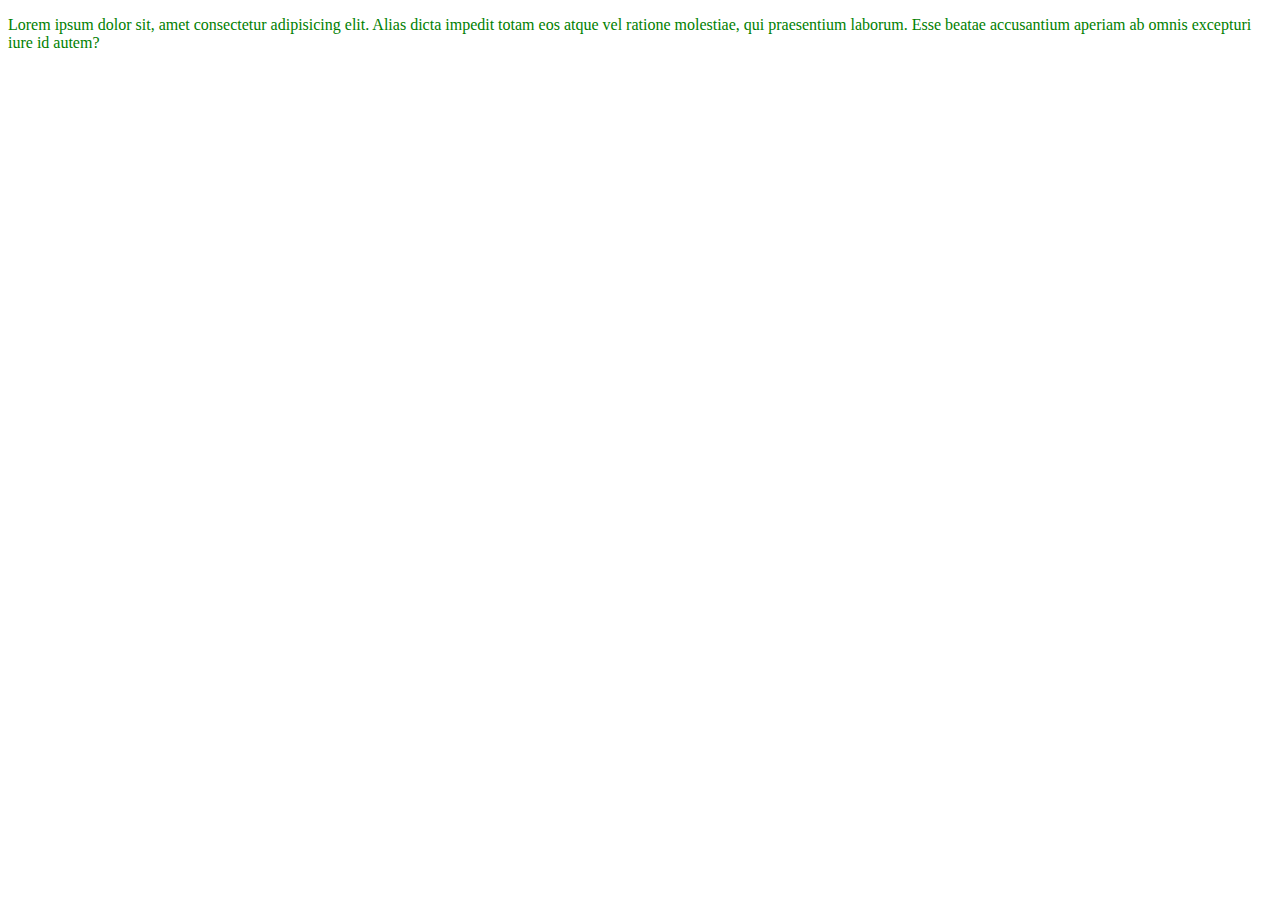
<file: 2 - CSS Dasar/10-specifity/index.html>
<!DOCTYPE html>
<html lang="en">
  <head>
    <meta charset="UTF-8" />
    <meta http-equiv="X-UA-Compatible" content="IE=edge" />
    <meta name="viewport" content="width=device-width, initial-scale=1.0" />
    <title>Specificity</title>
    <link rel="stylesheet" href="style.css" />
  </head>
  <body>
    <p id="1">
      Lorem ipsum dolor sit, amet consectetur adipisicing elit. Alias dicta
      impedit totam eos atque vel ratione molestiae, qui praesentium laborum.
      Esse beatae accusantium aperiam ab omnis excepturi iure id autem?
    </p>
  </body>
</html>
</file>
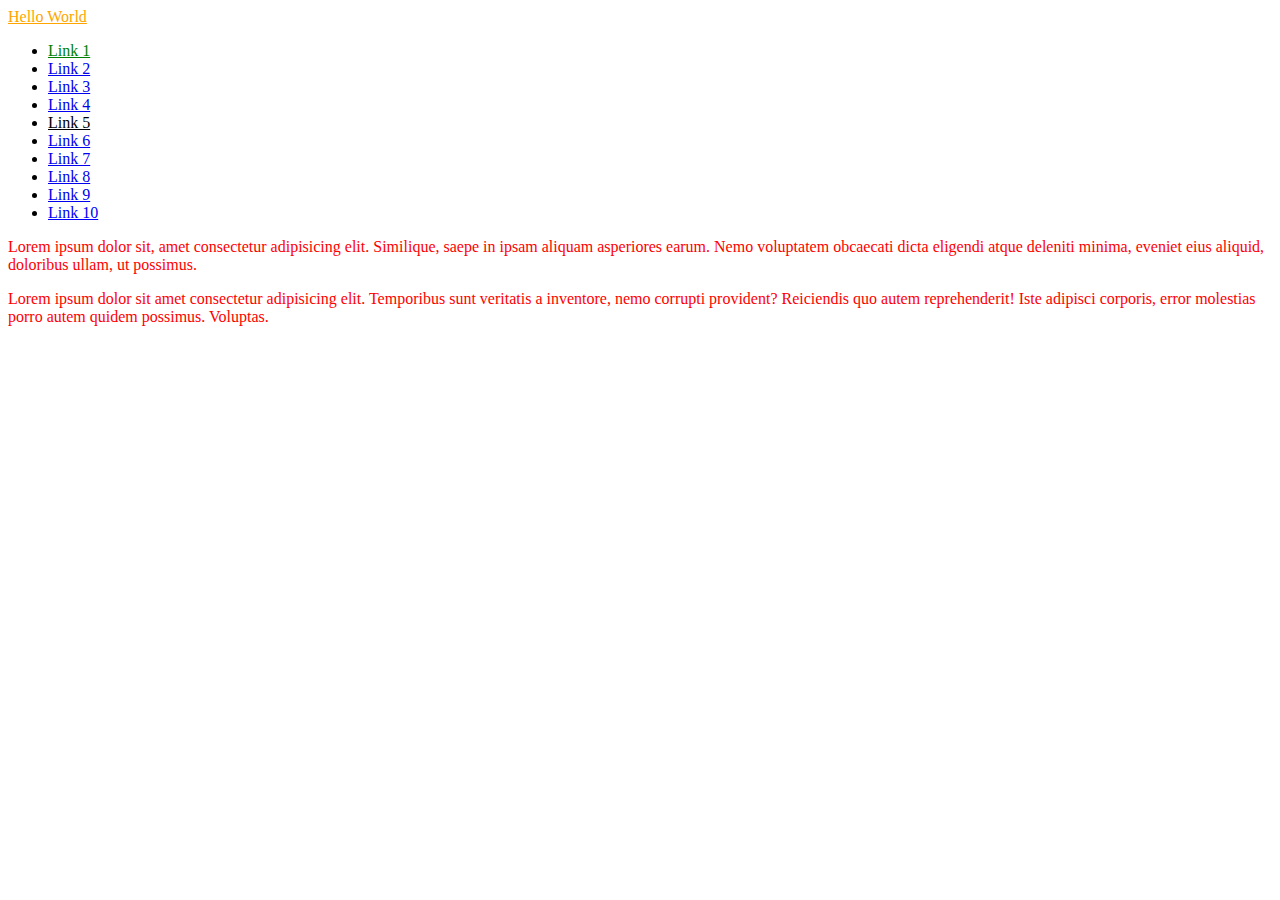
<file: 2 - CSS Dasar/8-pseudo-class/index.html>
<!DOCTYPE html>
<html lang="en">
  <head>
    <meta charset="UTF-8" />
    <meta http-equiv="X-UA-Compatible" content="IE=edge" />
    <meta name="viewport" content="width=device-width, initial-scale=1.0" />
    <title>Pseudo Class</title>
    <link rel="stylesheet" href="style.css" />
  </head>
  <body>
    <a href="#" class="hello">Hello World</a>

    <ul>
      <li><a href="#">Link 1</a></li>
      <li><a href="#">Link 2</a></li>
      <li><a href="#">Link 3</a></li>
      <li><a href="#">Link 4</a></li>
      <li><a href="#">Link 5</a></li>
      <li><a href="#">Link 6</a></li>
      <li><a href="#">Link 7</a></li>
      <li><a href="#">Link 8</a></li>
      <li><a href="#">Link 9</a></li>
      <li><a href="#">Link 10</a></li>
    </ul>

    <p>
      Lorem ipsum dolor sit, amet consectetur adipisicing elit. Similique, saepe
      in ipsam aliquam asperiores earum. Nemo voluptatem obcaecati dicta
      eligendi atque deleniti minima, eveniet eius aliquid, doloribus ullam, ut
      possimus.
    </p>
    <p>
      Lorem ipsum dolor sit amet consectetur adipisicing elit. Temporibus sunt
      veritatis a inventore, nemo corrupti provident? Reiciendis quo autem
      reprehenderit! Iste adipisci corporis, error molestias porro autem quidem
      possimus. Voluptas.
    </p>
  </body>
</html>
</file>
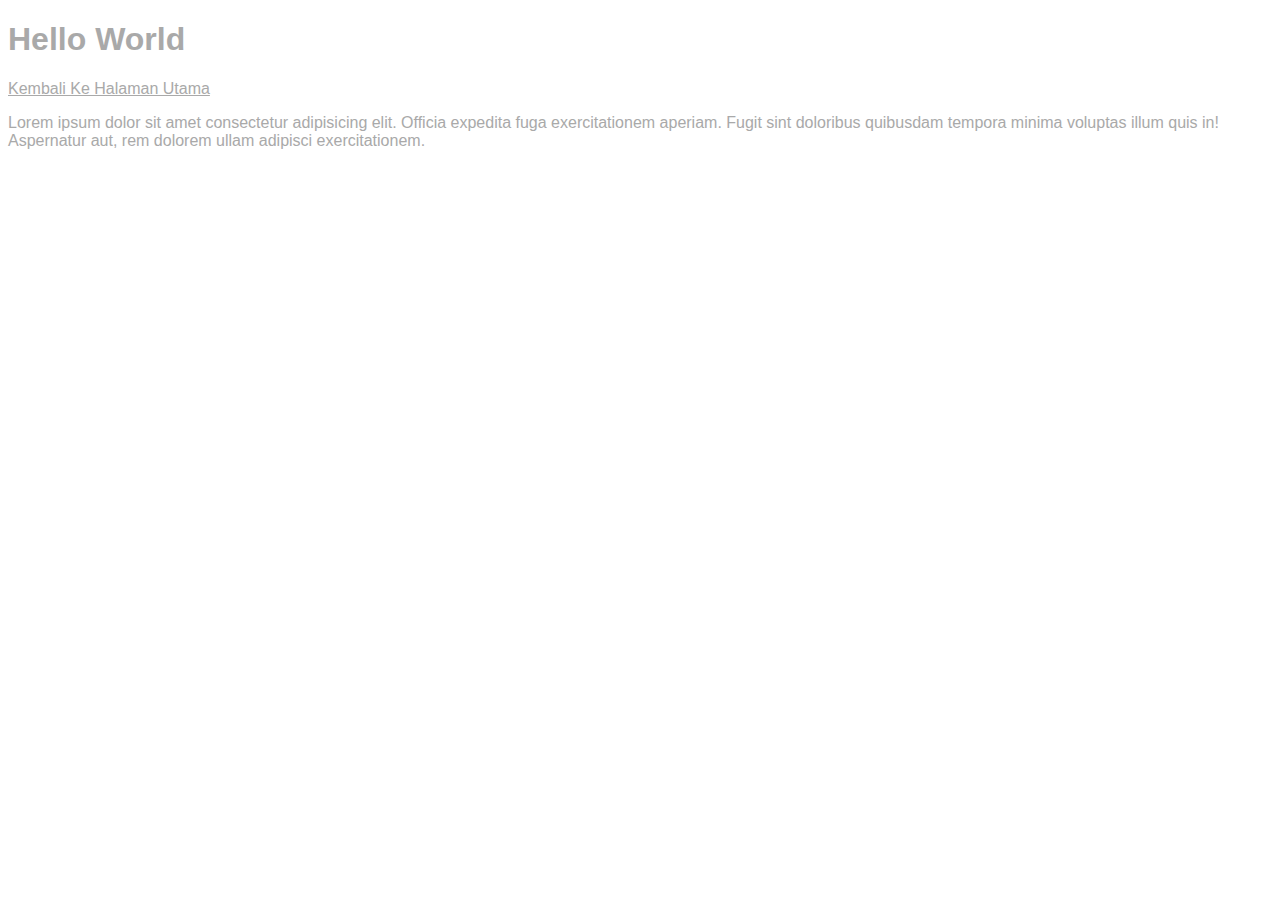
<file: 2 - CSS Dasar/9-inherit/index.html>
<!DOCTYPE html>
<html lang="en">
  <head>
    <meta charset="UTF-8" />
    <meta http-equiv="X-UA-Compatible" content="IE=edge" />
    <meta name="viewport" content="width=device-width, initial-scale=1.0" />
    <title>Inherit</title>
    <link rel="stylesheet" href="style.css" />
  </head>
  <body>
    <h1>Hello World</h1>
    <a href="#">Kembali Ke Halaman Utama</a>
    <p>
      Lorem ipsum dolor sit amet consectetur adipisicing elit. Officia expedita
      fuga exercitationem aperiam. Fugit sint doloribus quibusdam tempora minima
      voluptas illum quis in! Aspernatur aut, rem dolorem ullam adipisci
      exercitationem.
    </p>
  </body>
</html>
</file>
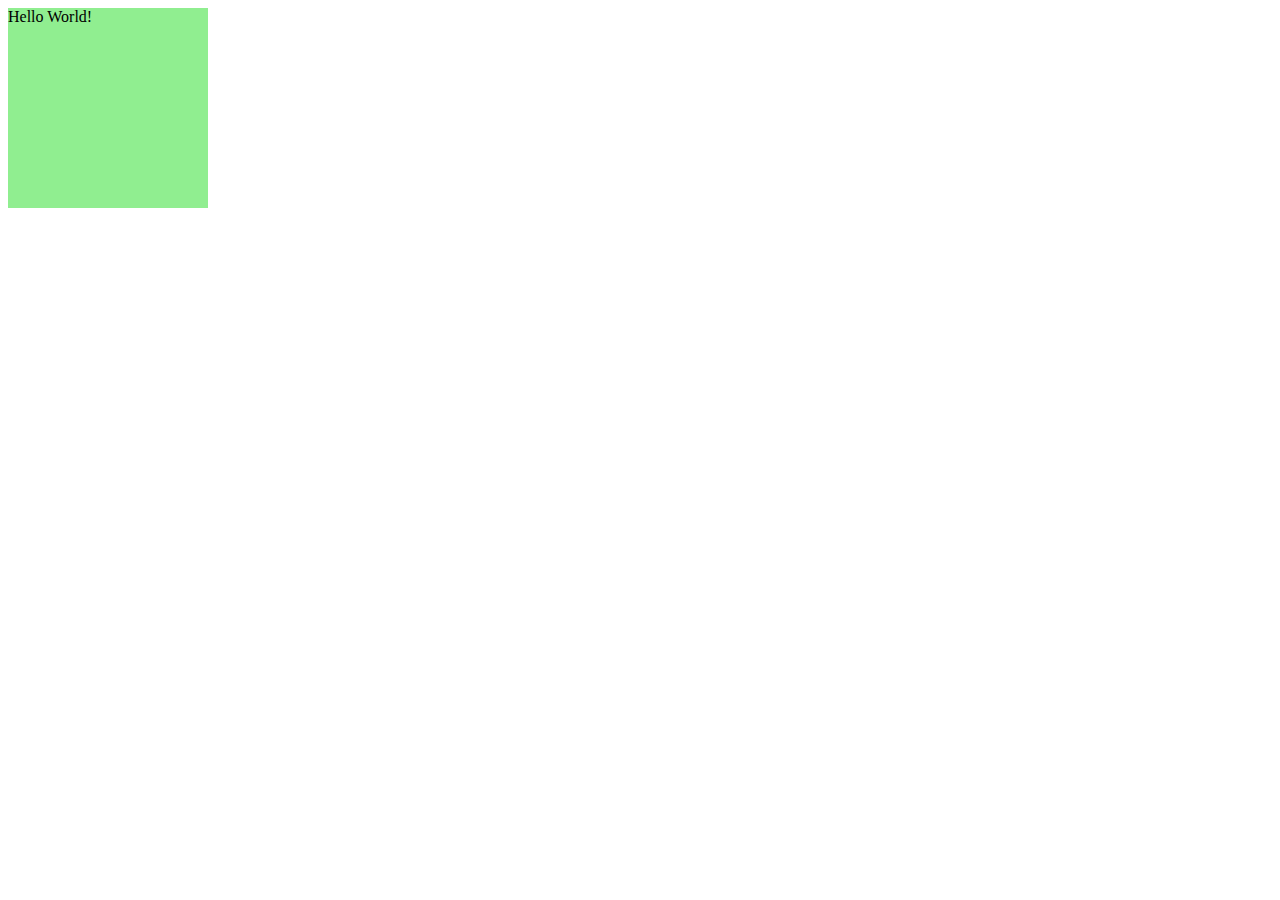
<file: 3 - CSS Layouting/CSS Layouting - #2 Dimensi & Overflow/index.html>
<!DOCTYPE html>
<html lang="en">
  <head>
    <meta charset="UTF-8" />
    <meta http-equiv="X-UA-Compatible" content="IE=edge" />
    <meta name="viewport" content="width=device-width, initial-scale=1.0" />
    <title>Document</title>

    <style>
      div {
        width: 200px;
        height: 200px;
        background-color: lightgreen;
      }
    </style>
  </head>
  <body>
    <div>Hello World!</div>
  </body>
</html>
</file>
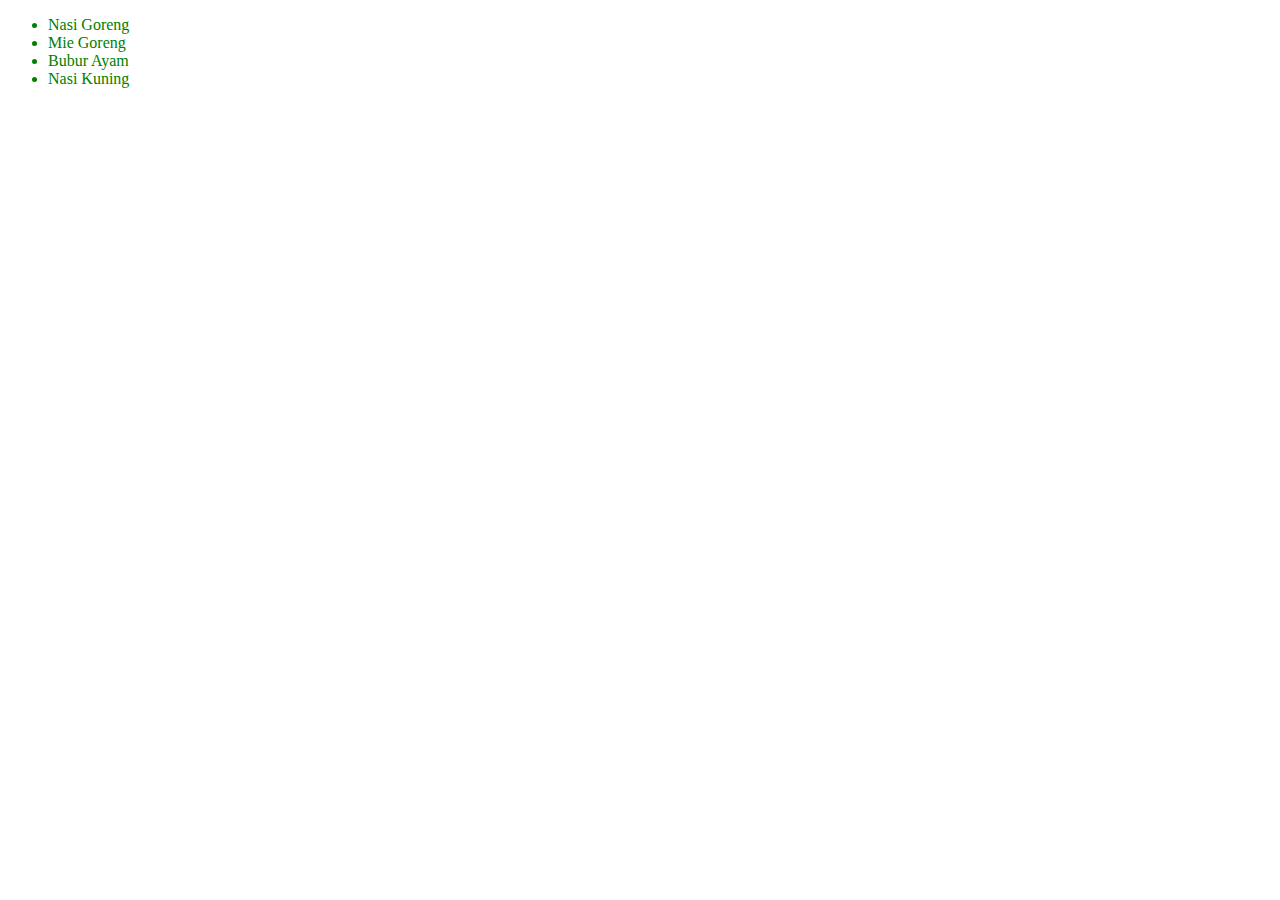
<file: 2 - CSS Dasar/10-specifity/latihan/index.html>
<!DOCTYPE html>
<html lang="en">
  <head>
    <meta charset="UTF-8" />
    <meta http-equiv="X-UA-Compatible" content="IE=edge" />
    <meta name="viewport" content="width=device-width, initial-scale=1.0" />
    <title>Latihan</title>
    <link rel="stylesheet" href="style.css" />
  </head>
  <body>
    <ul id="sarapan">
      <li class="favorit">Nasi Goreng</li>
      <li>Mie Goreng</li>
      <li>Bubur Ayam</li>
      <li>Nasi Kuning</li>
    </ul>
  </body>
</html>
</file>
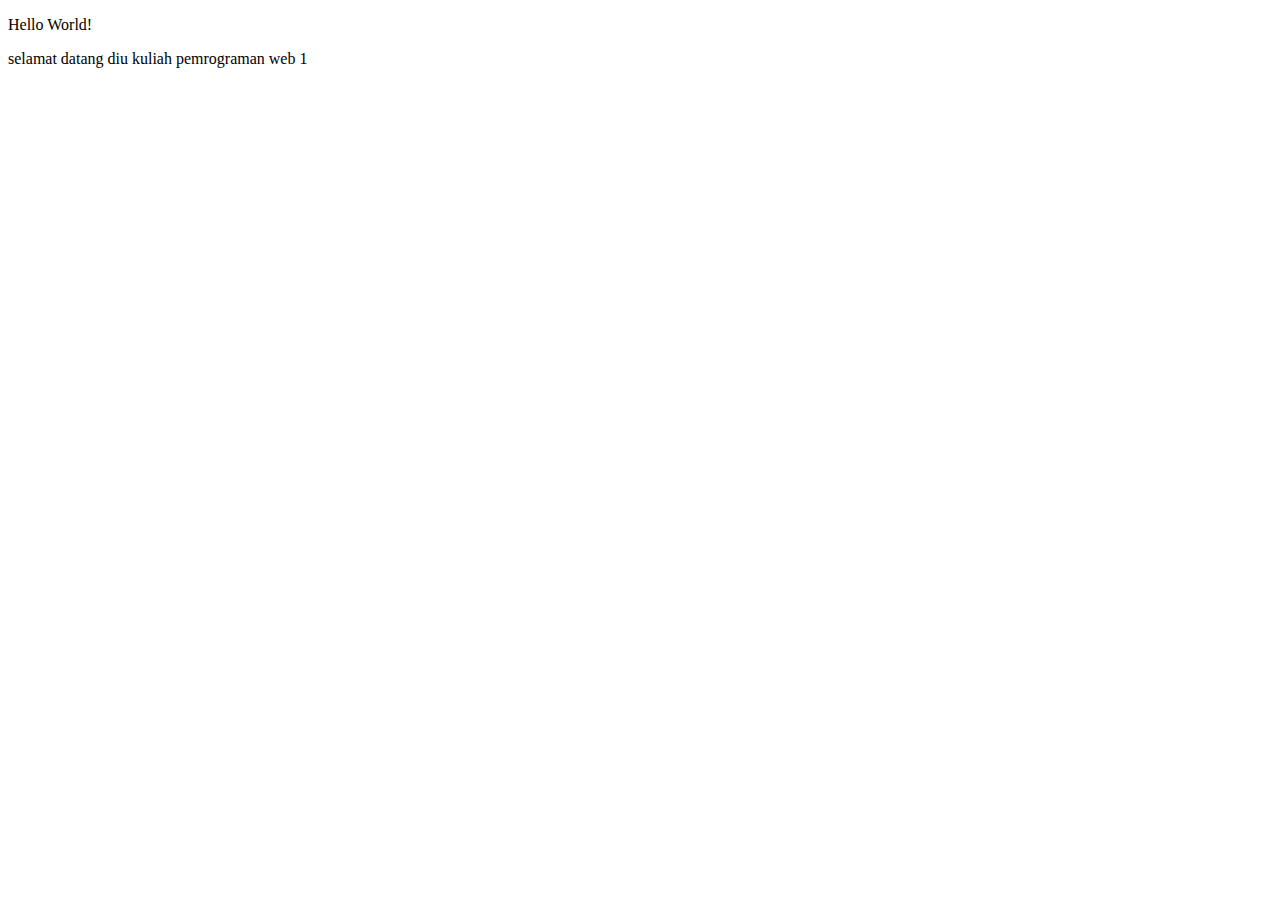
<file: 1 - HTML Dasar/2 - Hello World!/latihan1/latihan1.html>
<!DOCTYPE html>
<html lang="en">
  <head>
    <meta charset="UTF-8" />
    <meta http-equiv="X-UA-Compatible" content="IE=edge" />
    <meta name="viewport" content="width=device-width, initial-scale=1.0" />
    <title>Pemrograman Web 1</title>
  </head>
  <body>
    <p>Hello World!</p>
    <p>selamat datang diu kuliah pemrograman web 1</p>
  </body>
</html>
</file>
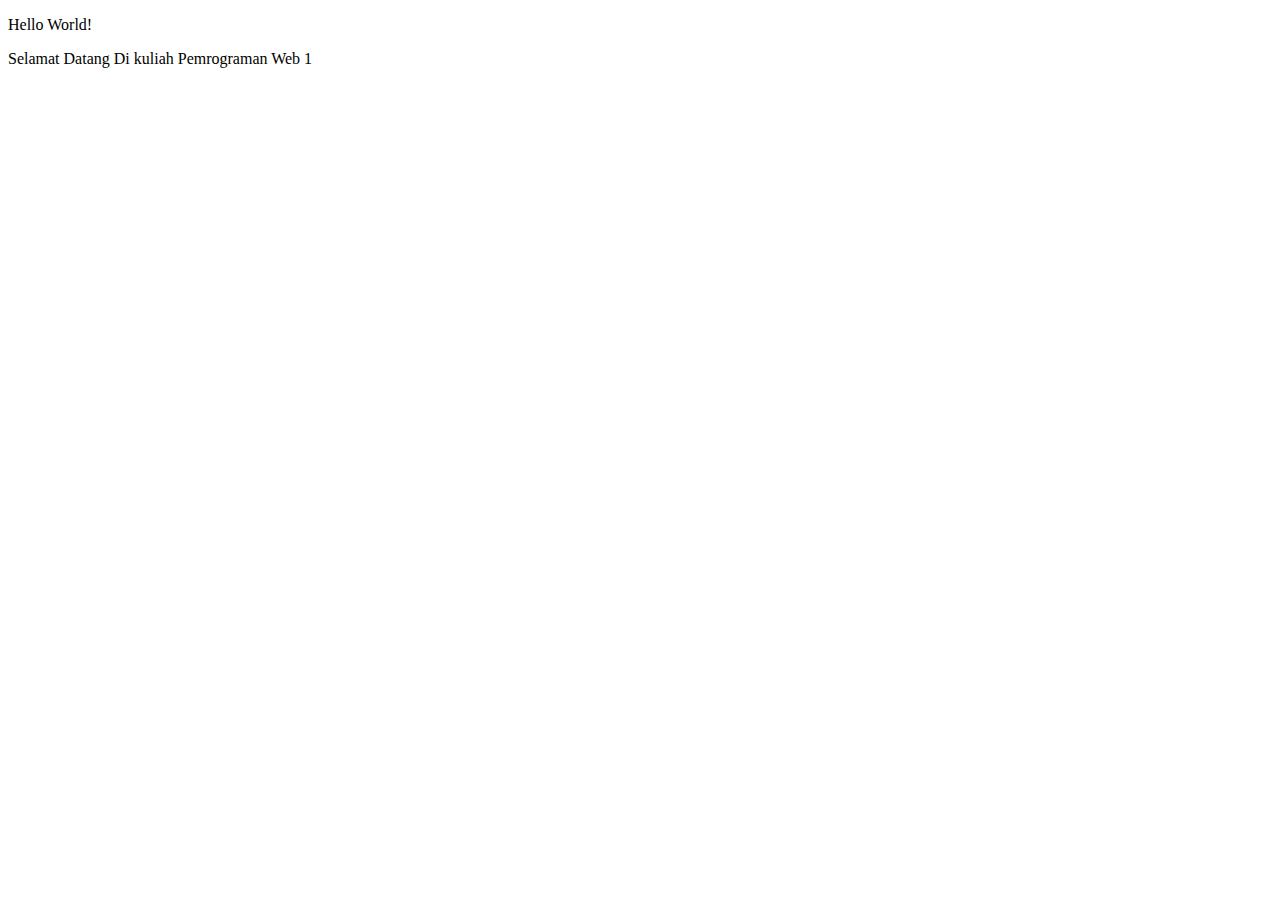
<file: 1 - HTML Dasar/3 - Code Editor/latihan2/halaman.html>
<!DOCTYPE html>
<html lang="en">
  <head>
    <meta charset="UTF-8" />
    <meta http-equiv="X-UA-Compatible" content="IE=edge" />
    <meta name="viewport" content="width=device-width, initial-scale=1.0" />
    <title>Pemrograman Web 1</title>
  </head>
  <body>
    <p>Hello World!</p>
    <p>Selamat Datang Di kuliah Pemrograman Web 1</p>
  </body>
</html>
</file>
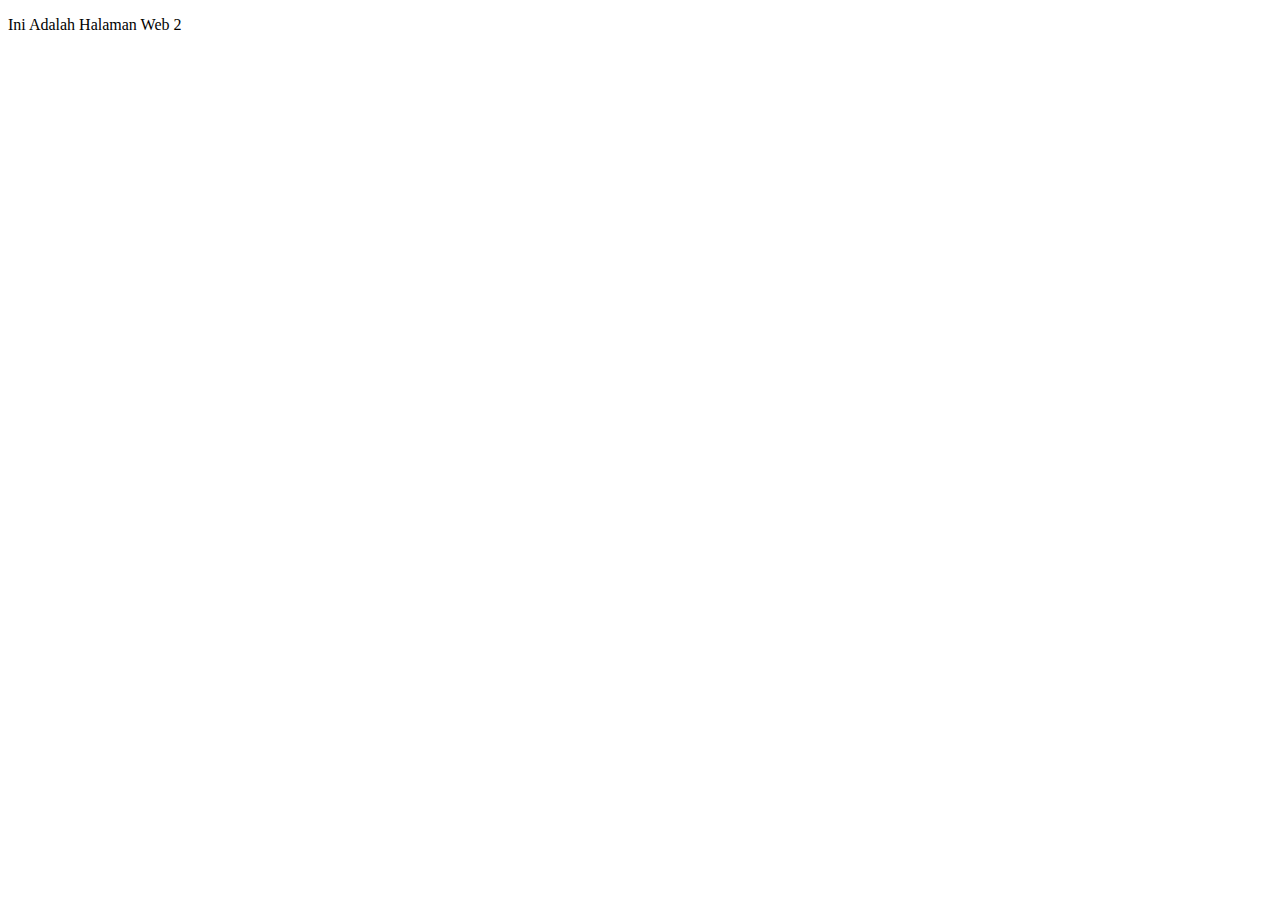
<file: 1 - HTML Dasar/3 - Code Editor/latihan2/halaman2.html>
<!DOCTYPE html>
<html lang="en">
  <head>
    <meta charset="UTF-8" />
    <meta http-equiv="X-UA-Compatible" content="IE=edge" />
    <meta name="viewport" content="width=device-width, initial-scale=1.0" />
    <title>Pemrograman Web 1</title>
  </head>
  <body>
    <p>Ini Adalah Halaman Web 2</p>
  </body>
</html>
</file>
<file: 2 - CSS Dasar/10-specifity/style.css>
#p1 {
    color: red;
}
p{
    color: green;
}
</file>
<file: 2 - CSS Dasar/8-pseudo-class/style.css>
/* pseudo-class yang berhubungan dengan link */

.hello:link{
    color: orange;
    /* :link = style default pada sebuah link(a yang memiliki href) */
}
.hello:hover{
    color: green;
    font-family: Arial;
    font-size: 20px;
    /* :hover = style ketika kursor mouse berada di atas sebuah link/ elemen */
}
.hello:active{
    font-style: italic;
    /* :active = style ketika link di-klik(keaadaan aktif) */
}
.hello:visited{
    color: red;
    /* :visited = style ketika link sudah pernah di kunjungi sebelumnya(menggunakan browser yang sama) */
}
li:first-child a{
    color: green;
    /* :first-child = memilih elemen pertama dari sebuah parent(elemen pembungkusnya) */
}
li:last-child a{
    color: blue;
    /* :last-child = memilih elemen terakhir dari sebuah parent(elemen pembungkusnya) */
}
li:nth-child(5) a{
    color: black;
    /* nth-child(n) = memilih elemen ke-n dari sebuah parent(elemen pembungkusnya) */
    /* n bisa berarti urutan (1),(2), ... atau pola (2n),(3n+2),(4n-1) atau ganjil dan genap (even),(odd) */
}
p:first-of-type{
    color: red;
    /* memilih elemen pertama dari sebuah jenis/tipe tag  */
}
p:last-of-type{
    color: red;
    /* memilih elemen terakhir dari sebuah jenis/tipe tag */
}
</file>
<file: 2 - CSS Dasar/9-inherit/style.css>
body {
    font-family: arial;
    color: darkgray;
}

a{
    color: inherit;
}
</file>
<file: 2 - CSS Dasar/10-specifity/latihan/style.css>
ul#sarapan li {
    color: green;
}

.favorit {
    color: red;
}
</file>
